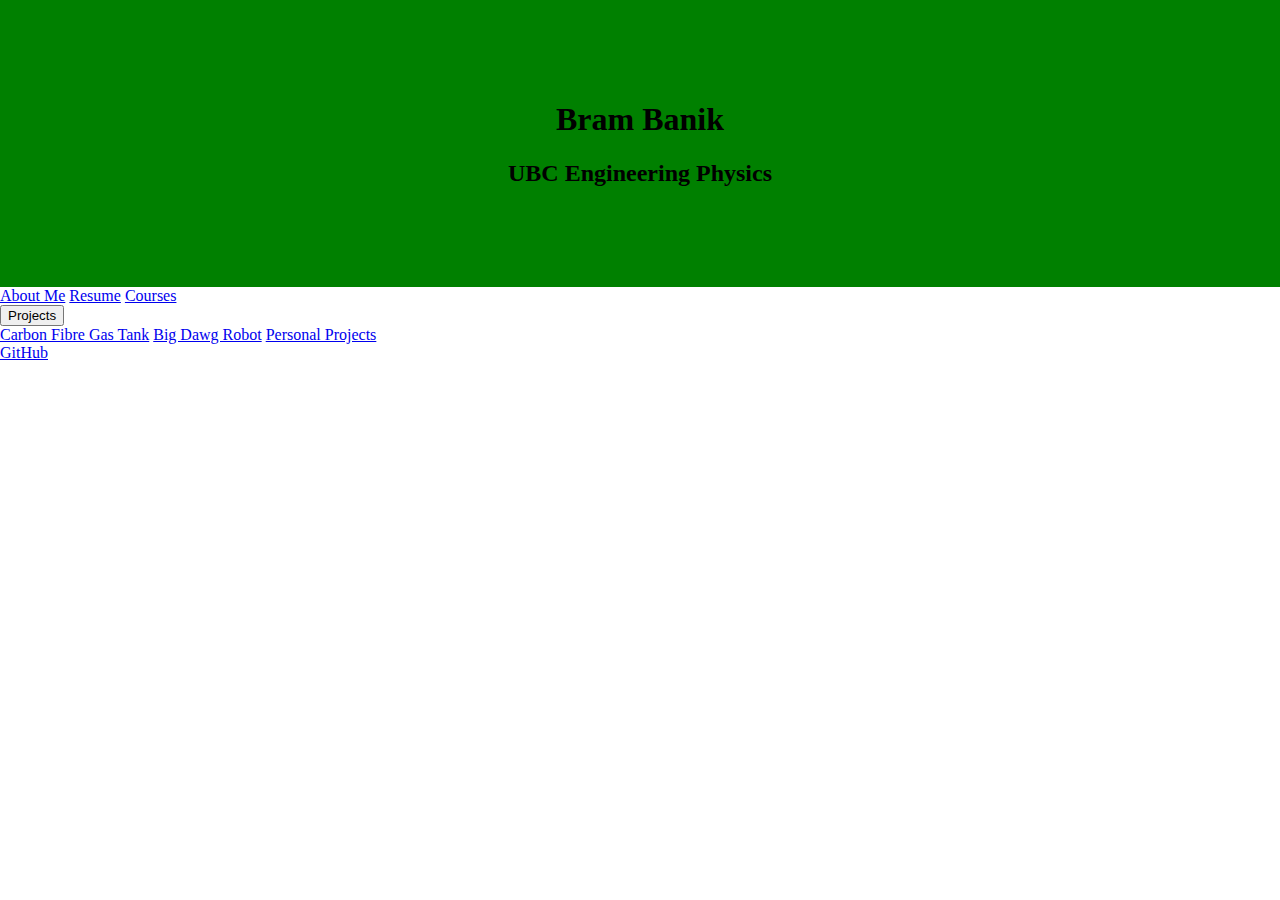
<file: header.html>
<!DOCTYPE html>
<html lang="en">
<head>
    <title> Bram Banik</title>
    <link rel="preconnect" href="https://fonts.googleapis.com">
    <link rel="preconnect" href="https://fonts.gstatic.com" crossorigin>
    <link href="https://fonts.googleapis.com/css2?family=Lato:ital,wght@0,100;0,300;0,400;0,700;0,900;1,100;1,300;1,400;1,700;1,900&family=Roboto:ital,wght@0,100..900;1,100..900&display=swap" rel="stylesheet">
    <link rel =  "stylesheet" type = "text/css" href = "/style.css">
    <meta charset="UTF-8">
    <meta name = "viewport"  content = "width = device-width, initial-scale=1">
</head>

<body style = "margin:0">  
<!-- <h1>Bram's portfolio and website!</h1>
<p>This website will include my resume and projects!</p> -->

<div class = "header">
    <div class = "name">
    <h1>Bram Banik</h1>
    <h2>UBC Engineering Physics</h2>
    </div>
</div>
<div class = "navbar">
<a href = "/index.html">About Me</a>
<a href = "/media/ENPH_Resume.pdf">Resume</a>
<a href = "#Courses">Courses</a>
<div class="projectsDropdown">
    <button class="dropbtn">Projects
      <i class="fa fa-caret-down"></i>
    </button>
    <div class="dropdown-content">
      <a href="/Sub-pages/gasTank.html">Carbon Fibre Gas Tank</a>
      <a href="/Sub-pages/robotSummer.html">Big Dawg Robot</a>
      <a href="/Sub-pages/personalProjects.html">Personal Projects</a>
    </div>
</div>
<a href = "https://www.github.com/brambanik">GitHub</a>
</div>
</body>
</html>
</file>
<file: style.css>
.header {
    padding: 80px;
    text-align: center;
    background: green;
    color: black;
}
</file>
